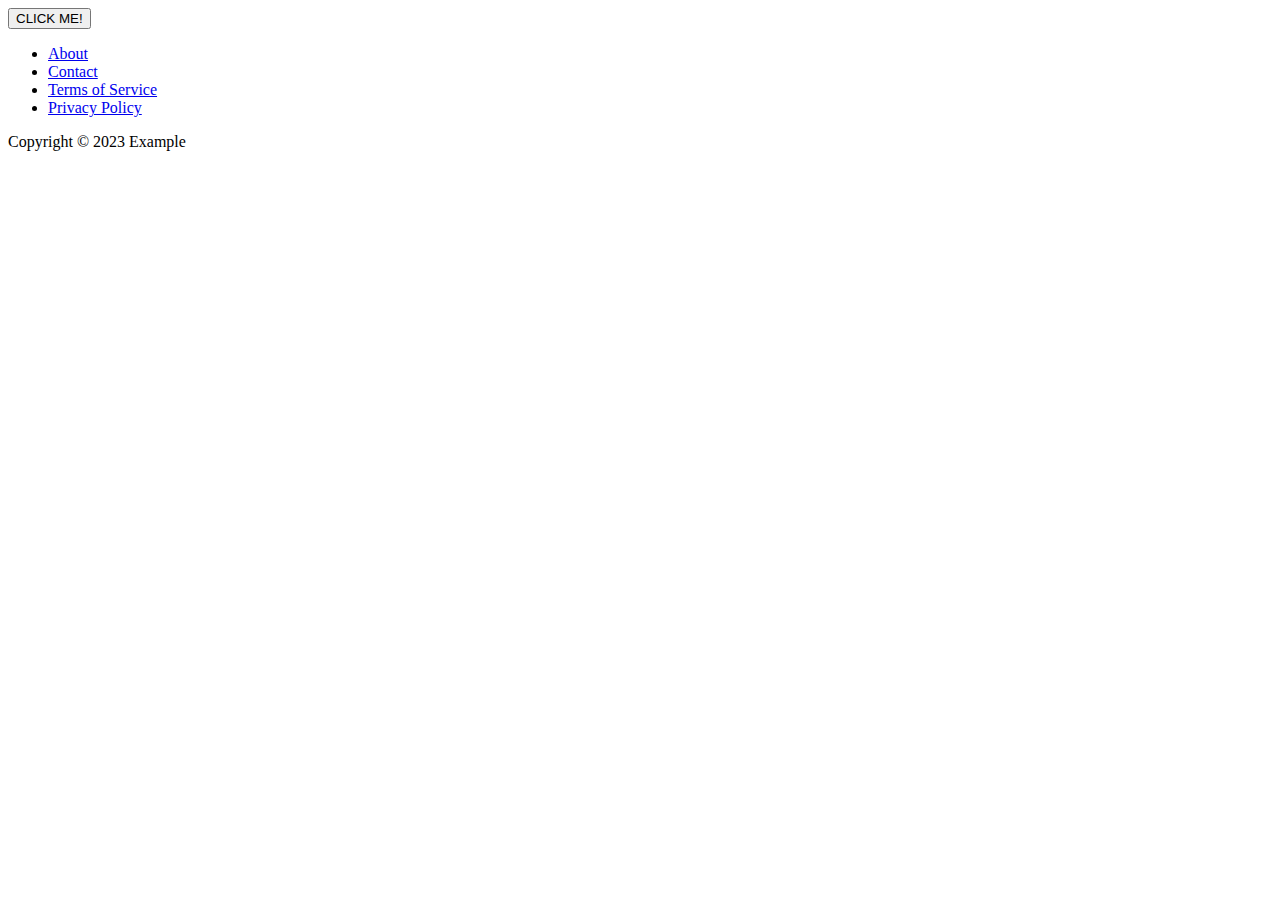
<file: index.html>
<!DOCTYPE html>
<html lang="en">
<head>
  <meta charset="UTF-8">
  <meta name="viewport" content="width=device-width, initial-scale=1.0">
  <title>Document</title>
</head>
<body>
  <button> CLICK ME!</button>
  <footer>
  <div class="container">
    <ul>
      <li><a href="https://www.example.com/about/">About</a></li>
      <li><a href="https://www.example.com/contact/">Contact</a></li>
      <li><a href="https://www.example.com/terms/">Terms of Service</a></li>
      <li><a href="https://www.example.com/privacy/">Privacy Policy</a></li>
    </ul>
    <p>Copyright &copy; 2023 Example</p>
  </div>
</footer>

</body>
</html>
</file>
